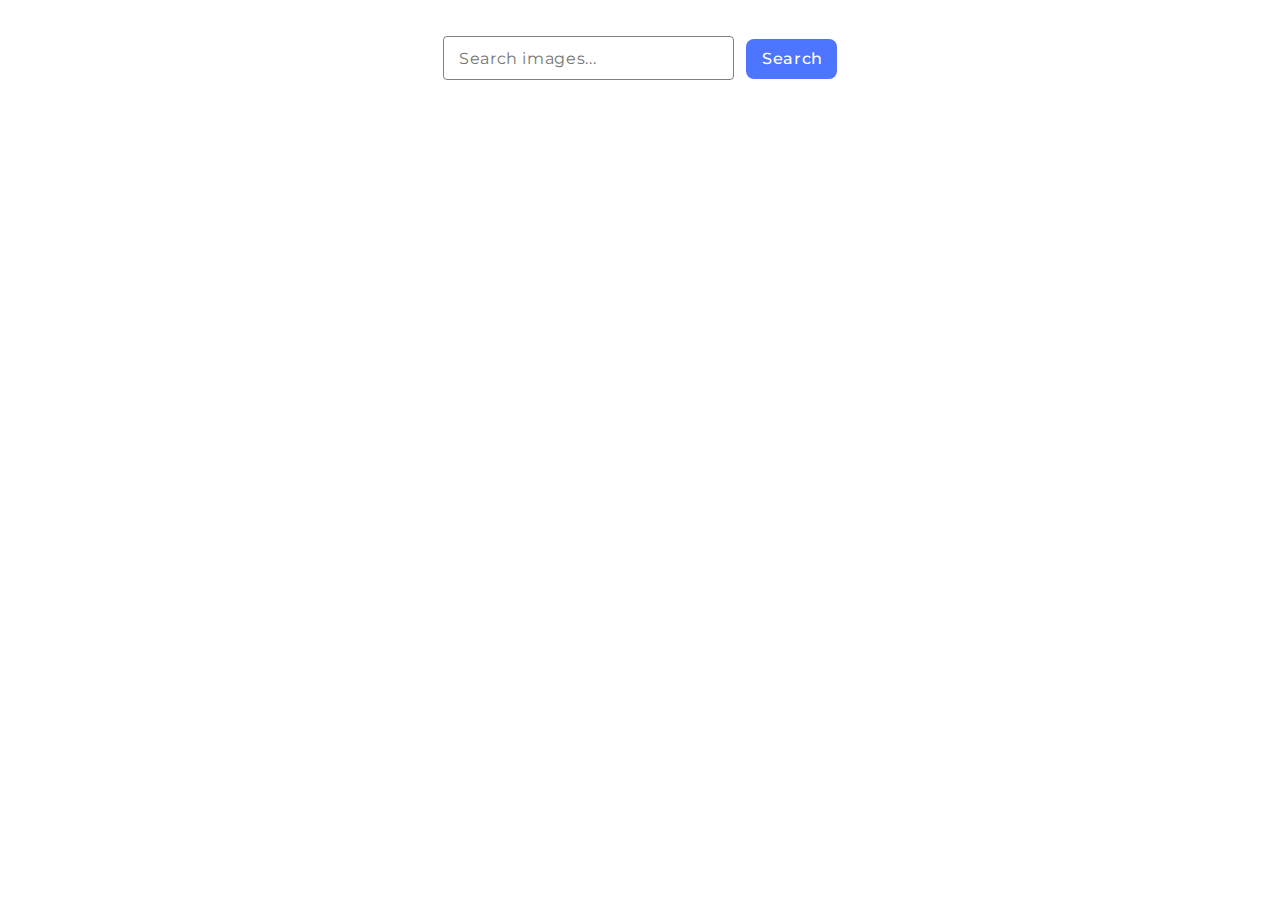
<file: src/index.html>
<!DOCTYPE html>
<html lang="en">
  <head>
    <meta charset="UTF-8" />
    <link rel="icon" type="image/svg+xml" href="/favicon.svg" />
    <meta name="viewport" content="width=device-width, initial-scale=1.0" />
    <title>Gallery</title>
    <link rel="preconnect" href="https://fonts.googleapis.com">
<link rel="preconnect" href="https://fonts.gstatic.com" crossorigin>
<link href="https://fonts.googleapis.com/css2?family=Montserrat:ital,wght@0,100..900;1,100..900&display=swap" rel="stylesheet">
    <link rel="stylesheet" href="./css/styles.css" />
  </head>
  <body>
 
   <div class="search-container">
    <form id="search-form">
      <input type="text" id="search-input" placeholder="Search images...">
      <button type="submit">Search</button>

    </form>
   </div>

   <div class="loader-container">
   <div class="loader" id="loader"></div>
   </div>

   <div class="gallery" id="gallery">
   </div>



    <script type="module" src="./main.js"></script>
  </body>
</html>
</file>
<file: src/css/styles.css>
/**
  |============================
  | include css partials with
  | default @import url()
  |============================
*/
@import url('./reset.css');
@import url('./styles.css');


.loader {
  display: none;
  position: relative;
  width: 100px;
  height: 100px;
}

.loader:before,
.loader:after {
  content: '';
  border-radius: 50%;
  position: absolute;
  inset: 0;
  box-shadow: 0 0 10px 2px rgba(0, 0, 0, 0.3) inset;
}

.loader:after {
  box-shadow: 0 2px 0 #FF3D00 inset;
  animation: rotate 2s linear infinite;
}

@keyframes rotate {
  0% {
    transform: rotate(0)
  }

  100% {
    transform: rotate(360deg)
  }
}

.loader-container {
  display: flex;
    justify-content: center;
    align-items: center;
    margin-top: 50px;
}

.search-container {
  display: flex;
  justify-content: center;
}

#search-input {
  border: 1px solid #808080;
  border-radius: 4px;
  width: 272px;
  height: 40px;
  font-family: 'Montserrat', sans-serif;
  font-weight: 400;
  font-size: 16px;
  line-height: 150%;
  letter-spacing: 0.04em;
  color: #808080;
  padding-left: 15px;
  margin-top: 28px;
}

#search-input:hover {
  border: 1px solid #000;
}

#search-input:focus {
  border-color: #4e75ff;
}

button {
  border-radius: 8px;
  padding: 8px 16px;
  width: 91px;
  height: 40px;
  background: #4e75ff;
  border: none;
  font-family: 'Montserrat', sans-serif;
  font-weight: 500;
  font-size: 16px;
  line-height: 1.5;
  letter-spacing: 0.04em;
  color: #fff;
  text-align: center;
  margin-left: 8px;
}

button:hover {
  background: #6c8cff;
}

#gallery {
display: flex;
  justify-content: center;
  flex-wrap: wrap;
  margin-top: 20px;
}

 .card {
width: calc((100% - 24px) /3);
margin-bottom: 24px;
}

.card img {
  width: 360px;
  height: 200px;
    
}

.param {
  display: flex;
  flex-direction: row;
  justify-content: space-between;
  margin-top: 8px;
}

.title, .title-value {
  font-family: 'Montserrat', sans-serif;
    font-size: 12px;
    letter-spacing: 0.04em;
    color: #2e2f42;
    margin-left: 19px;
    margin-right: 10px;
}

.title {
font-weight: 600;
  line-height: 133%;
}

.title-value {
    font-weight: 400;
    line-height: 200%;
}

.card-border {
  border-bottom: 1px solid #808080;
    border-left: 1px solid #808080;
    border-right: 1px solid #808080;
    width: 360px;
    height: 48px;

}
</file>
